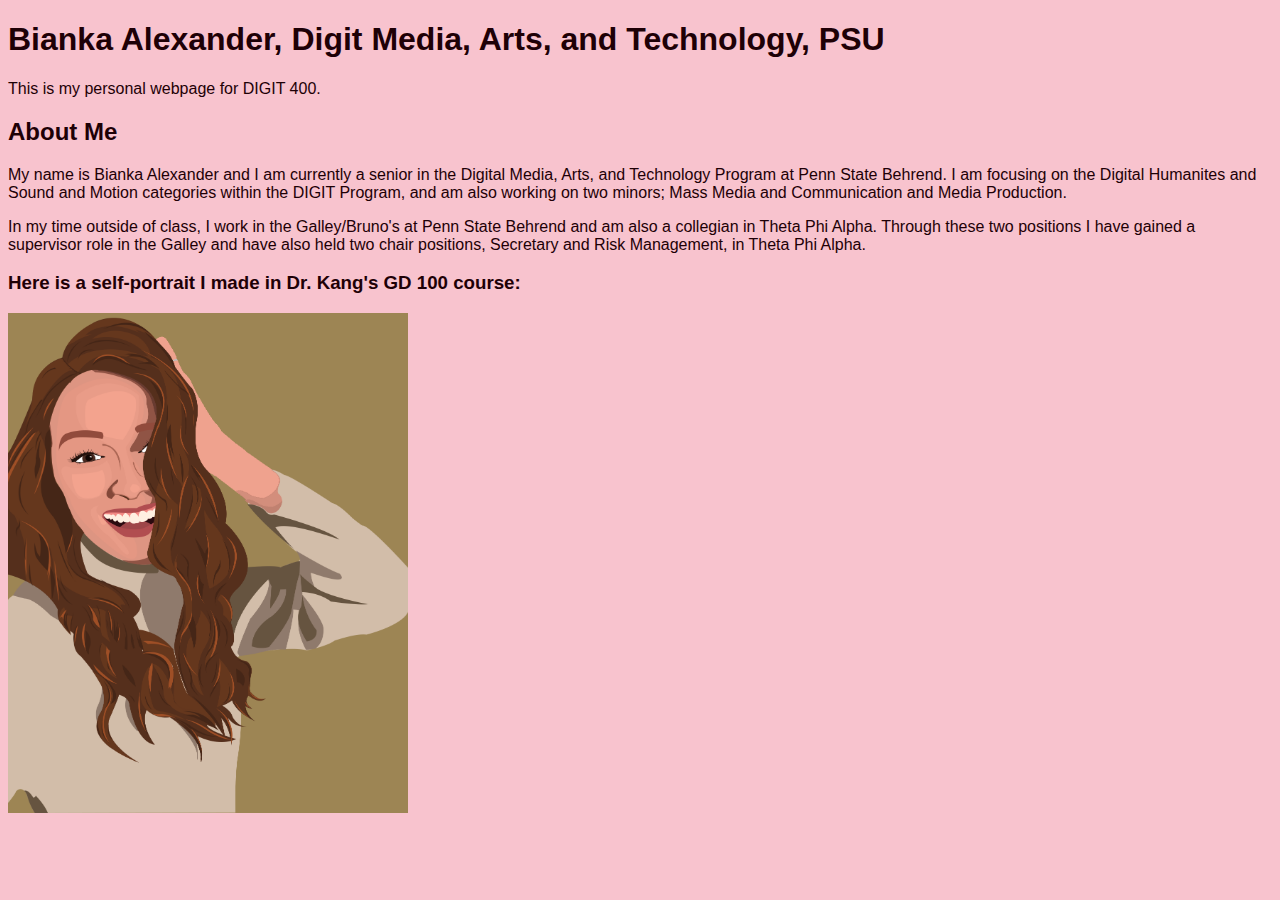
<file: index.html>
<!DOCTYPE html>
<html>
    <head>
        <!--#include virtual="menu.html" -->
        <link rel="stylesheet" type="text/css" href="index.css"/>
        <title>Alexander Newtfire Home</title>
        <meta charset="UTF-8" />
        <meta name="viewport" content="width=device-width, initial-scale=1.0" />
    </head>
    <body>
        <h1> Bianka Alexander, Digit Media, Arts, and Technology, PSU</h1>
            <p>This is my personal webpage for DIGIT 400.</p>
    <h2>About Me</h2>
        <p>My name is Bianka Alexander and I am currently a senior in the Digital Media, Arts, and Technology Program at Penn State Behrend. I am focusing on the Digital Humanites and Sound and Motion categories within the DIGIT Program, and am also working on two minors; Mass Media and Communication and Media Production.</p>
        <p> In my time outside of class, I work in the Galley/Bruno's at Penn State Behrend and am also a collegian in Theta Phi Alpha. Through these two positions I have gained a supervisor role in the Galley and have also held two chair positions, Secretary and Risk Management, in Theta Phi Alpha.</p>
   
   <h3>Here is a self-portrait I made in Dr. Kang's GD 100 course:</h3>
        <img src="selfPortraitFINAL.png" height= 500 width= 400 alt="A stylized self portrait of Bianka"/>
        
    </body>
</html>
</file>
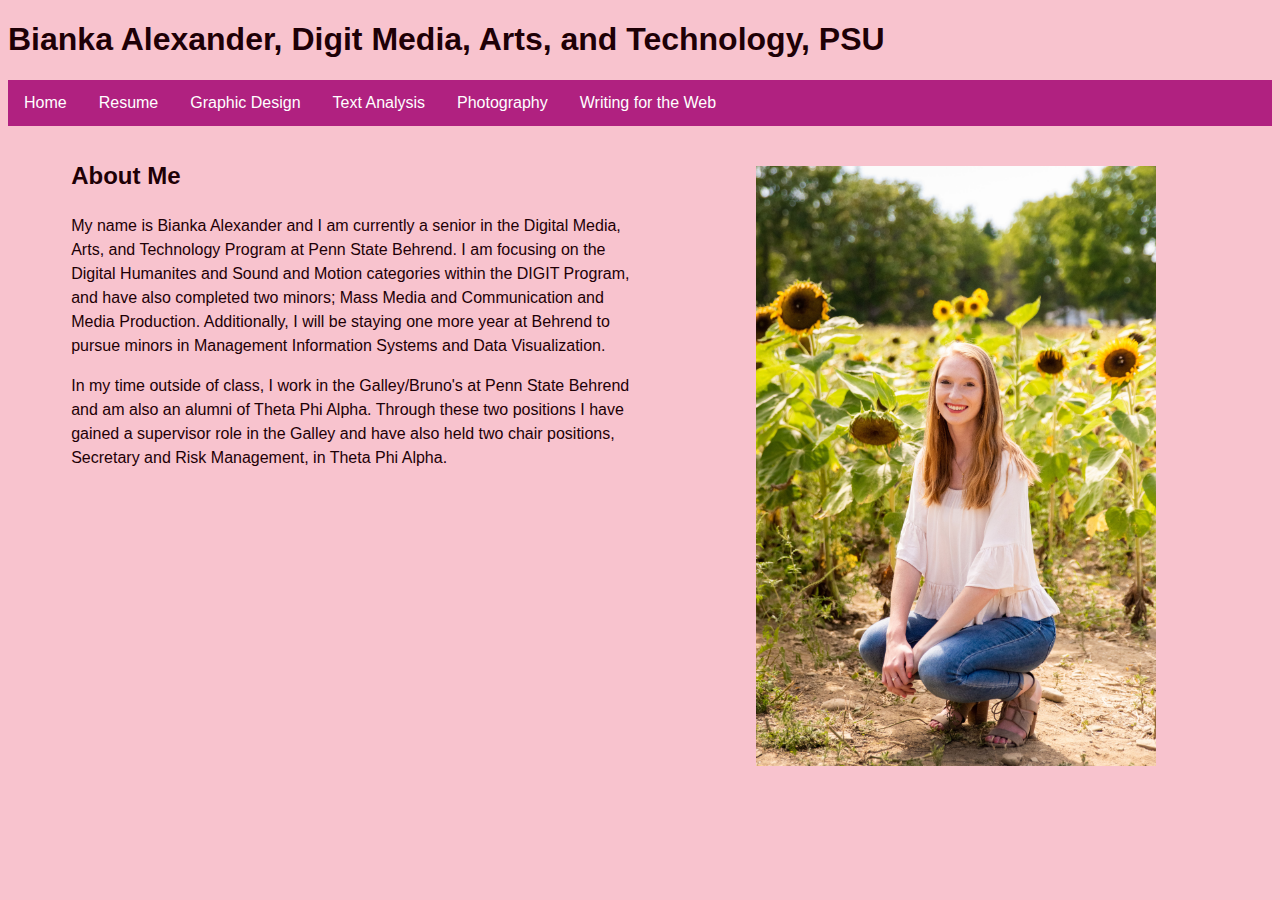
<file: docs/index.html>
<!DOCTYPE html>
<html>
    <head>
        <!--#include virtual="menu.html" -->
        <link rel="stylesheet" type="text/css" href="bee_index.css"/>
        <title>Alexander Newtfire Home</title>
        <meta charset="UTF-8" />
        <meta name="viewport" content="width=device-width, initial-scale=1.0" />
    </head>
    <body>
        <h1> Bianka Alexander, Digit Media, Arts, and Technology, PSU</h1>
        <ul class="navbar">
            <li class="navbar"><a href="index.html">Home</a></li> 
            <li class="navbar"><a href="about.html">Resume</a></li> 
            <li class="navbar"><a href="graphicDesign.html">Graphic Design</a></li>
            <li class="navbar"><a href="textAnalysis.html">Text Analysis</a></li> 
            <li class="navbar"><a href="photography.html">Photography</a></li>
            <!--<li class="navbar"><a href="webWriting.html">Writing for the Web</a></li>-->
            <li class="dropdown">
                <a href="javascript:void(0)" class="dropbtn">Writing for the Web</a>
            <div class="dropdown-content">
                    <a href="webEval.html">Website Evaluation</a>
                    <a href="listicle.html">Listicle</a>
                    <a href="longform.html">Longform Article</a>
                    <a href="impactStory.html">Impact Story</a>
                </div>
        </ul>
        <div class="portrait">
            <img src="Bianka_Profile.jpg" height= 600 width= 400 alt="Portrait photo of Bianka Alexander in Sunflower field" class="center"/></div>
    <div class="about">
    <h2>About Me</h2>
        <p>My name is Bianka Alexander and I am currently a senior in the Digital Media, Arts, and Technology Program at Penn State Behrend. I am focusing on the Digital Humanites and Sound and Motion categories within the DIGIT Program, and have also completed two minors; Mass Media and Communication and Media Production. Additionally, I will be staying one more year at Behrend to pursue minors in Management Information Systems and Data Visualization.</p>
        <p> In my time outside of class, I work in the Galley/Bruno's at Penn State Behrend and am also an alumni of Theta Phi Alpha. Through these two positions I have gained a supervisor role in the Galley and have also held two chair positions, Secretary and Risk Management, in Theta Phi Alpha.</p>
    </div>
        
    </body>
</html>
</file>
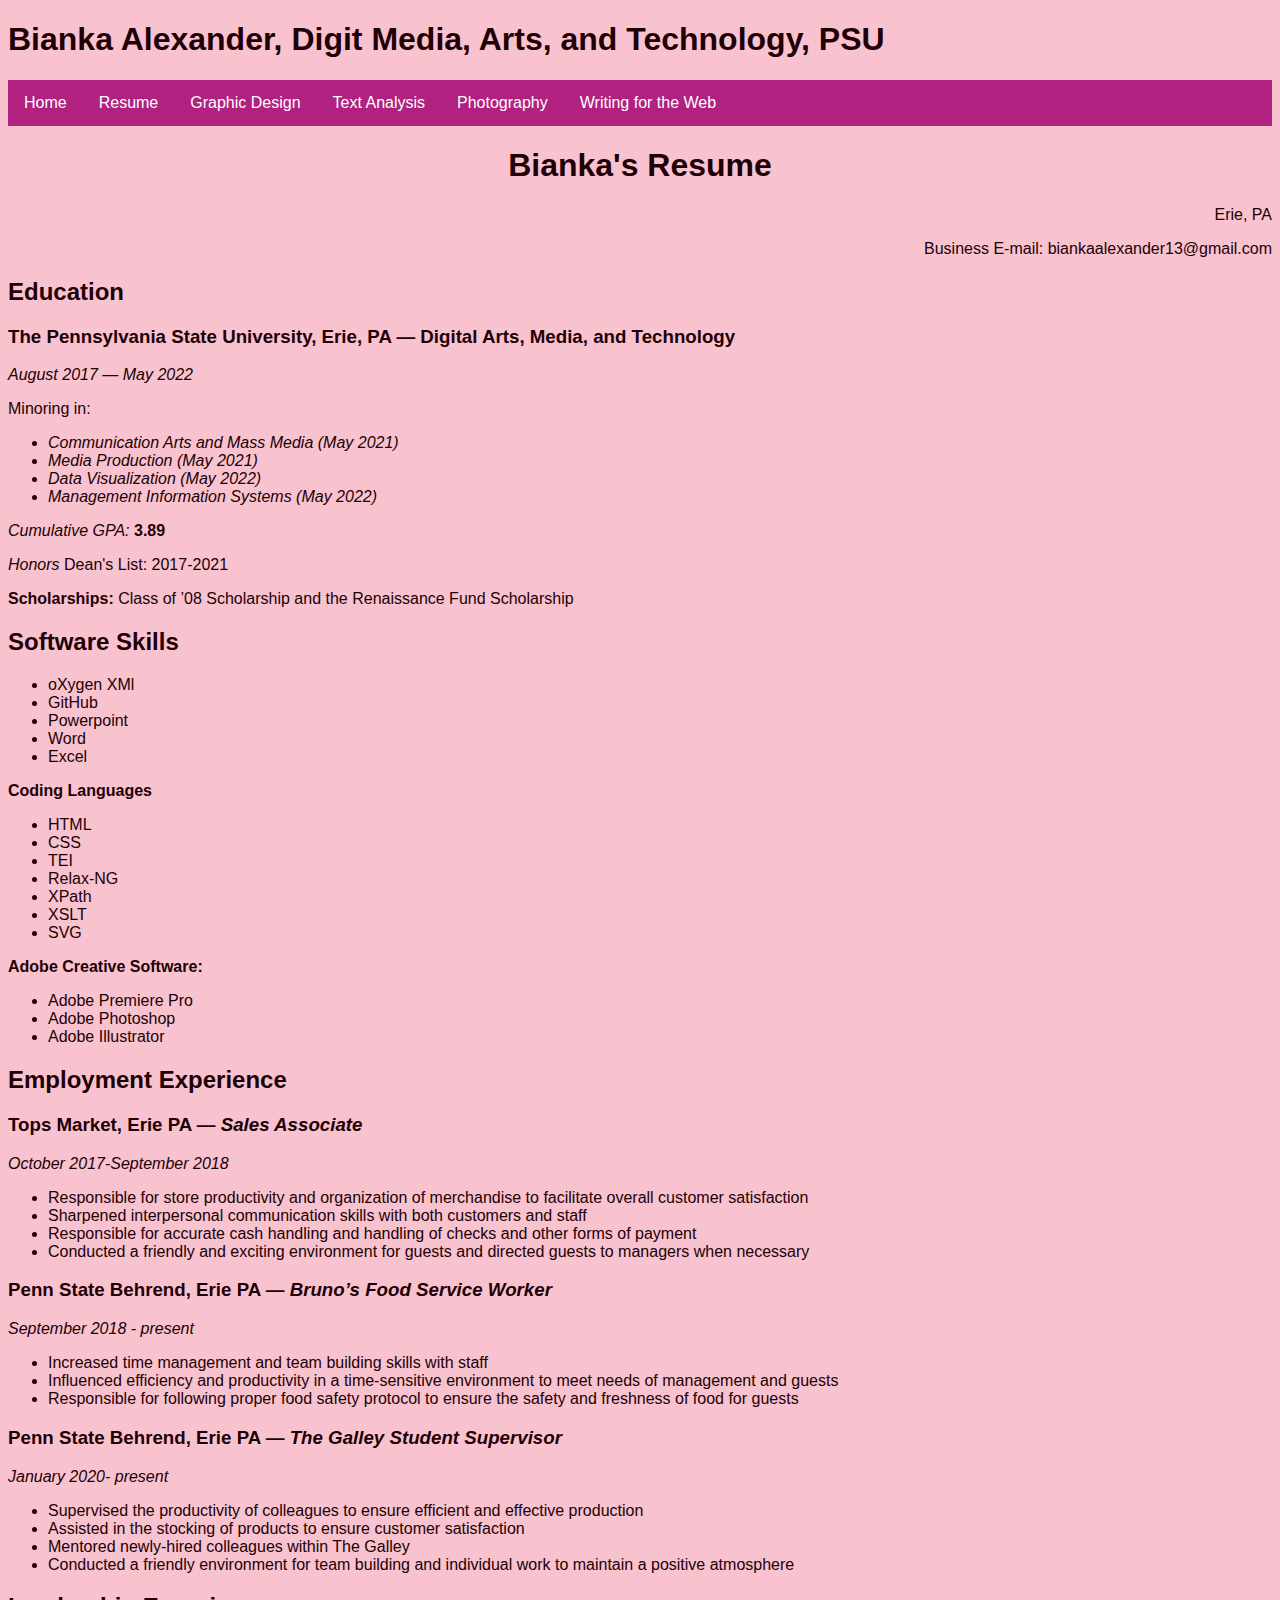
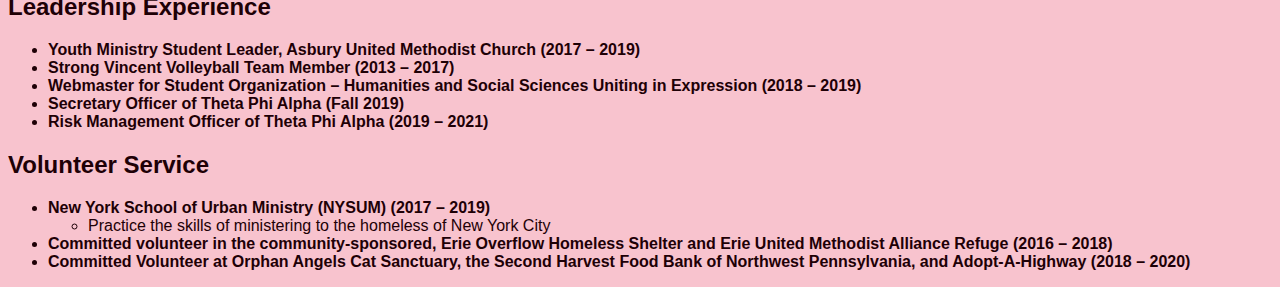
<file: docs/about.html>
<!DOCTYPE html>
<html>
    <head>
        <title>Resume</title>
        <link rel="stylesheet" type="text/css" href="bee_index.css"/>
    </head>
    <body>
        <h1> Bianka Alexander, Digit Media, Arts, and Technology, PSU</h1>
        <ul class="navbar">
            <li class="navbar"><a href="index.html">Home</a></li> 
            <li class="navbar"><a href="about.html">Resume</a></li> 
            <li class="navbar"><a href="graphicDesign.html">Graphic Design</a></li>
            <li class="navbar"><a href="textAnalysis.html">Text Analysis</a></li> 
            <li class="navbar"><a href="photography.html">Photography</a></li>
            <li class="navbar"><a href="webWriting.html">Writing for the Web</a></li>
            <!--<div class="dropdown-content">
                    <a href="webEval.html">Website Evaluation</a>
                    <a href="listicle.html">Listicle</a>
                    <a href="longform.html">Longform Article</a>
                    <a href="impactStory.html">Impact Story</a>
                </div>-->
        </ul>
        <h1 style="text-align:center">Bianka's Resume</h1>
        <p style="text-align:right">Erie, PA</p>
        <p style="text-align:right">Business E-mail: biankaalexander13@gmail.com</p>
        <h2><b>Education</b></h2>
        <h3><b>The Pennsylvania State University, Erie, PA — Digital Arts, Media, and Technology</b></h3>
        <i>August 2017 — May 2022</i>
        <p> Minoring in:</p>
        <ul>
        <li><i>Communication Arts and Mass Media (May 2021)</i></li>
        <li><i>Media Production (May 2021)</i></li>
        <li><i>Data Visualization (May 2022)</i></li>
       <li> <i>Management Information Systems (May 2022)</i></li>
        </ul>
        <p><i>Cumulative GPA:</i><b> 3.89</b></p>
        <p><i>Honors</i> Dean's List: 2017-2021
        <p><b>Scholarships:</b> Class of ’08 Scholarship and the Renaissance Fund Scholarship 
        <h2><b>Software Skills</b></h2>
        <ul>
            <li>oXygen XMl</li>
            <li>GitHub</li>
            <li>Powerpoint</li>
            <li>Word</li>
            <li>Excel</li>
        </ul>
        <b>Coding Languages</b>
        <ul>
            <li>HTML</li>
            <li>CSS</li>
            <li>TEI</li>
            <li>Relax-NG</li>
            <li>XPath</li>
            <li>XSLT</li>
            <li>SVG</li>
        </ul>
        <b>Adobe Creative Software:</b>
        <ul>
            <li>Adobe Premiere Pro</li>
            <li>Adobe Photoshop</li>
            <li>Adobe Illustrator</li>
        </ul>
        <h2>Employment Experience</h2>
        <h3><b>Tops Market, Erie PA — </b><i>Sales Associate</i></h3>        
        <i>October 2017-September 2018</i>
        <ul>
            <li>Responsible for store productivity and organization of merchandise to facilitate overall customer satisfaction</li>
        	<li>Sharpened interpersonal communication skills with both customers and staff</li>
        	<li>Responsible for accurate cash handling and handling of checks and other forms of payment</li> 
        	<li>Conducted a friendly and exciting environment for guests and directed guests to managers when necessary</li>
        </ul>
        <h3><b>Penn State Behrend, Erie PA — </b><i>Bruno’s Food Service Worker </i></h3>       
        <i>September 2018 - present</i>
        <ul>
            <li>Increased time management and team building skills with staff</li>
        	<li>Influenced efficiency and productivity in a time-sensitive environment to meet needs of management and guests</li>
        	<li>Responsible for following proper food safety protocol to ensure the safety and freshness of food for guests</li>
        </ul>
        <h3><b>Penn State Behrend, Erie PA — </b><i>The Galley Student Supervisor</i></h3>	
        <i>January 2020- present</i>
        <ul>
            <li>Supervised the productivity of colleagues to ensure efficient and effective production </li>
        	<li>Assisted in the stocking of products to ensure customer satisfaction</li>
        	<li>Mentored newly-hired colleagues within The Galley </li>
        	<li>Conducted a friendly environment for team building and individual work to maintain a positive atmosphere</li>
        </ul>
        <h2>Leadership Experience</h2>
        <ul>
            <li><b>Youth Ministry Student Leader, Asbury United Methodist Church (2017 – 2019)</b></li>
            <li><b>Strong Vincent Volleyball Team Member (2013 – 2017)</b></li>
            <li><b>Webmaster for Student Organization – Humanities and Social Sciences Uniting in Expression (2018 – 2019)</b></li> 
            <li><b>Secretary Officer of Theta Phi Alpha (Fall 2019)</b></li>
        <li><b>Risk Management Officer of Theta Phi Alpha (2019 – 2021)</b></li>
        </ul>
        <h2>Volunteer Service</h2>
        <ul>
            <li><b>New York School of Urban Ministry (NYSUM) (2017 – 2019)</b>
                <ul><li>Practice the skills of ministering to the homeless of New York City</li></ul>
            </li>
            <li><b>Committed volunteer in the community-sponsored, Erie Overflow Homeless Shelter and Erie United Methodist Alliance Refuge	(2016 –                 2018)</b></li>
            <li><b>Committed Volunteer at Orphan Angels Cat Sanctuary, the Second Harvest Food Bank	
                of Northwest Pennsylvania, and Adopt-A-Highway (2018 – 2020)</b></li>
            
        </ul>
    </body>
</html>
</file>
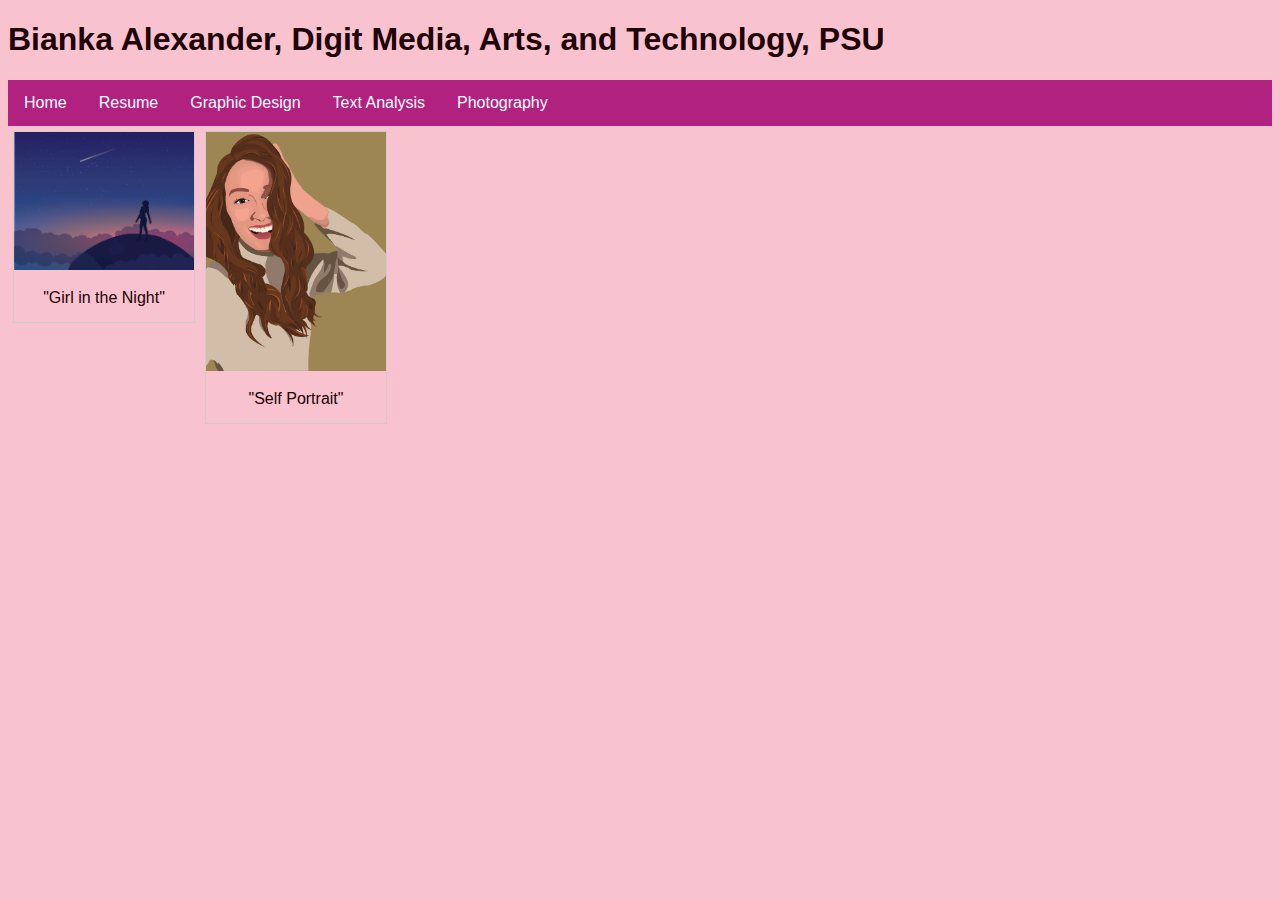
<file: docs/graphicDesign.html>
<!DOCTYPE html>
<html>
    <head>
        <title>Graphic Design</title>
        <link rel="stylesheet" type="text/css" href="bee_index.css"/>
    </head>
    <body>
        <h1> Bianka Alexander, Digit Media, Arts, and Technology, PSU</h1>
        <ul class="navbar">
            <li class="navbar"><a href="index.html">Home</a></li> 
            <li class="navbar"><a href="about.html">Resume</a></li> 
            <li class="navbar"><a href="graphicDesign.html">Graphic Design</a></li>
            <li class="navbar"><a href="textAnalysis.html">Text Analysis</a></li> 
            <li class="navbar"><a href="photography.html">Photography</a></li>
        </ul>
        <div class="gallery">
            <a target="_blank" href="Girl_with_Night_Sky_final-01.png">
                <img src="Girl_with_Night_Sky_final-01.png" alt="Girl in the Night" width="600" height="400">
            </a>
            <div class="desc">"Girl in the Night"</div>
        </div>
        <div class="gallery">
            <a target="_blank" href="selfPortraitFINAL.png">
                <img src="selfPortraitFINAL.png" alt="Self Portrait" width="600" height="400">
            </a>
            <div class="desc">"Self Portrait"</div>
        </div>
    </body>
</html>
</file>
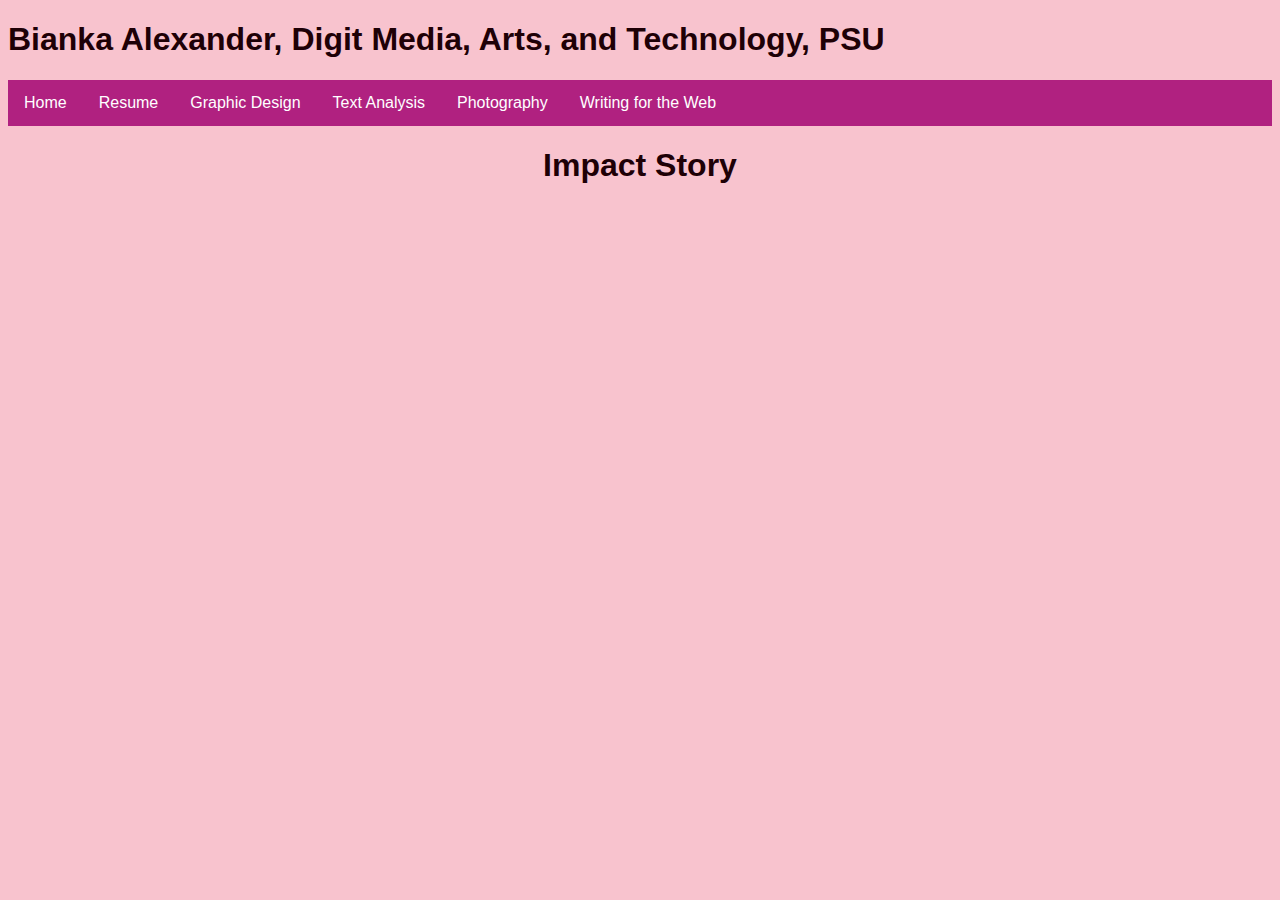
<file: docs/impactStory.html>
<!DOCTYPE html>
<html>
    <head>
        <title>Impact Story</title>
        <link rel="stylesheet" type="text/css" href="bee_index.css"/>
    </head>
    <body>
        <h1> Bianka Alexander, Digit Media, Arts, and Technology, PSU</h1>
        <ul class="navbar">
            <li class="navbar"><a href="index.html">Home</a></li> 
            <li class="navbar"><a href="about.html">Resume</a></li> 
            <li class="navbar"><a href="graphicDesign.html">Graphic Design</a></li>
            <li class="navbar"><a href="textAnalysis.html">Text Analysis</a></li> 
            <li class="navbar"><a href="photography.html">Photography</a></li>
            <!--<li class="navbar"><a href="webWriting.html">Writing for the Web</a></li>-->
            <li class="dropdown">
                <a href="javascript:void(0)" class="dropbtn">Writing for the Web</a>
                <div class="dropdown-content">
                    <a href="webEval.html">Website Evaluation</a>
                    <a href="listicle.html">Listicle</a>
                    <a href="longform.html">Longform Article</a>
                    <a href="impactStory.html">Impact Story</a>
                </div>
        </ul>
        <h1 style="text-align:center">Impact Story</h1>
    </body>
</html>
</file>
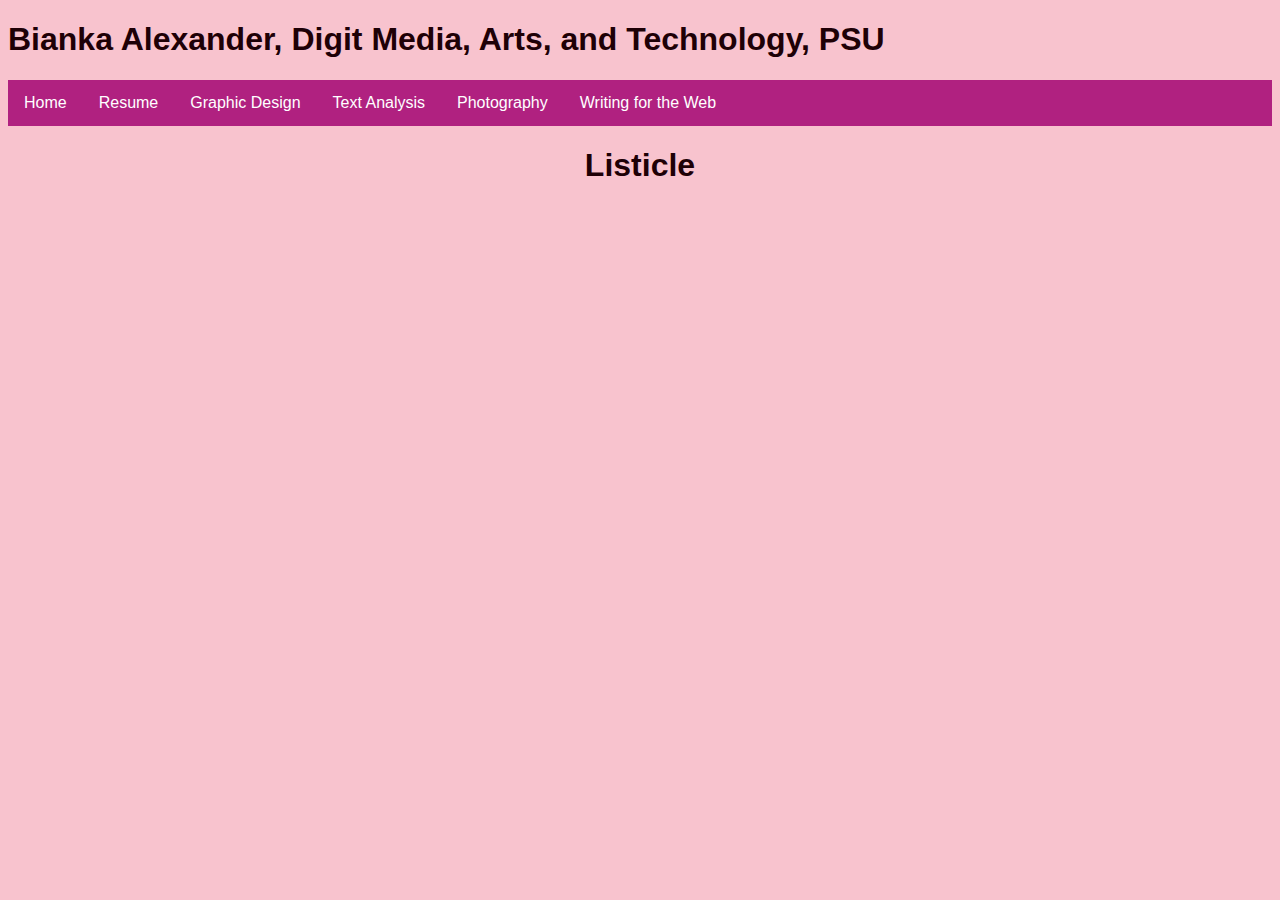
<file: docs/listicle.html>
<!DOCTYPE html>
<html>
    <head>
        <title>Listicle</title>
        <link rel="stylesheet" type="text/css" href="bee_index.css"/>
    </head>
    <body>
        <h1> Bianka Alexander, Digit Media, Arts, and Technology, PSU</h1>
        <ul class="navbar">
            <li class="navbar"><a href="index.html">Home</a></li> 
            <li class="navbar"><a href="about.html">Resume</a></li> 
            <li class="navbar"><a href="graphicDesign.html">Graphic Design</a></li>
            <li class="navbar"><a href="textAnalysis.html">Text Analysis</a></li> 
            <li class="navbar"><a href="photography.html">Photography</a></li>
            <!--<li class="navbar"><a href="webWriting.html">Writing for the Web</a></li>-->
            <li class="dropdown">
                <a href="javascript:void(0)" class="dropbtn">Writing for the Web</a>
                <div class="dropdown-content">
                    <a href="webEval.html">Website Evaluation</a>
                    <a href="listicle.html">Listicle</a>
                    <a href="longform.html">Longform Article</a>
                    <a href="impactStory.html">Impact Story</a>
                </div>
        </ul>
        <h1 style="text-align:center">Listicle</h1>
    </body>
</html>
</file>
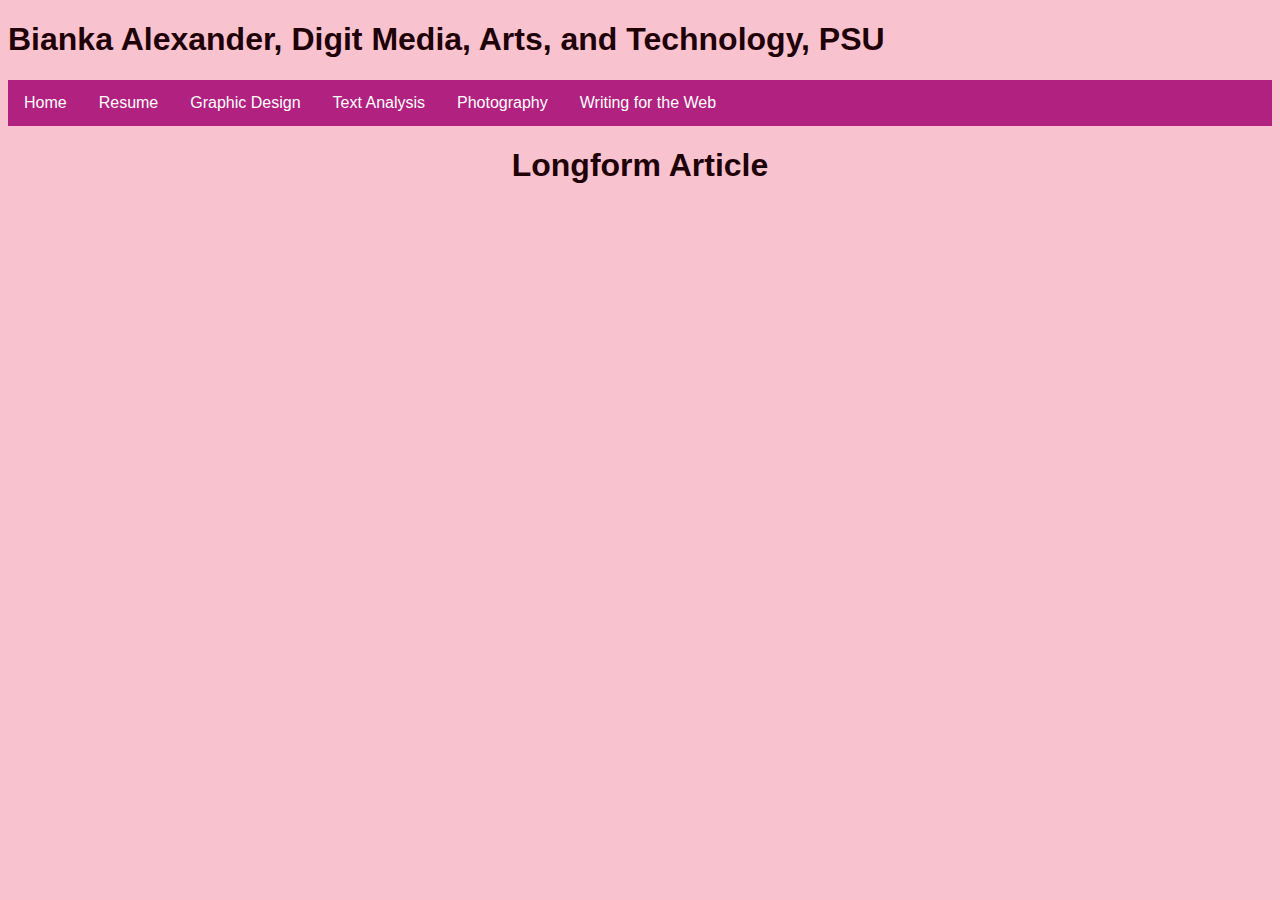
<file: docs/longform.html>
<!DOCTYPE html>
<html>
    <head>
        <title>Longform</title>
        <link rel="stylesheet" type="text/css" href="bee_index.css"/>
    </head>
    <body>
        <h1> Bianka Alexander, Digit Media, Arts, and Technology, PSU</h1>
        <ul class="navbar">
            <li class="navbar"><a href="index.html">Home</a></li> 
            <li class="navbar"><a href="about.html">Resume</a></li> 
            <li class="navbar"><a href="graphicDesign.html">Graphic Design</a></li>
            <li class="navbar"><a href="textAnalysis.html">Text Analysis</a></li> 
            <li class="navbar"><a href="photography.html">Photography</a></li>
            <!--<li class="navbar"><a href="webWriting.html">Writing for the Web</a></li>-->
            <li class="dropdown">
                <a href="javascript:void(0)" class="dropbtn">Writing for the Web</a>
                <div class="dropdown-content">
                    <a href="webEval.html">Website Evaluation</a>
                    <a href="listicle.html">Listicle</a>
                    <a href="longform.html">Longform Article</a>
                    <a href="impactStory.html">Impact Story</a>
                </div>
        </ul>
        <h1 style="text-align:center">Longform Article</h1>
    </body>
</html>
</file>
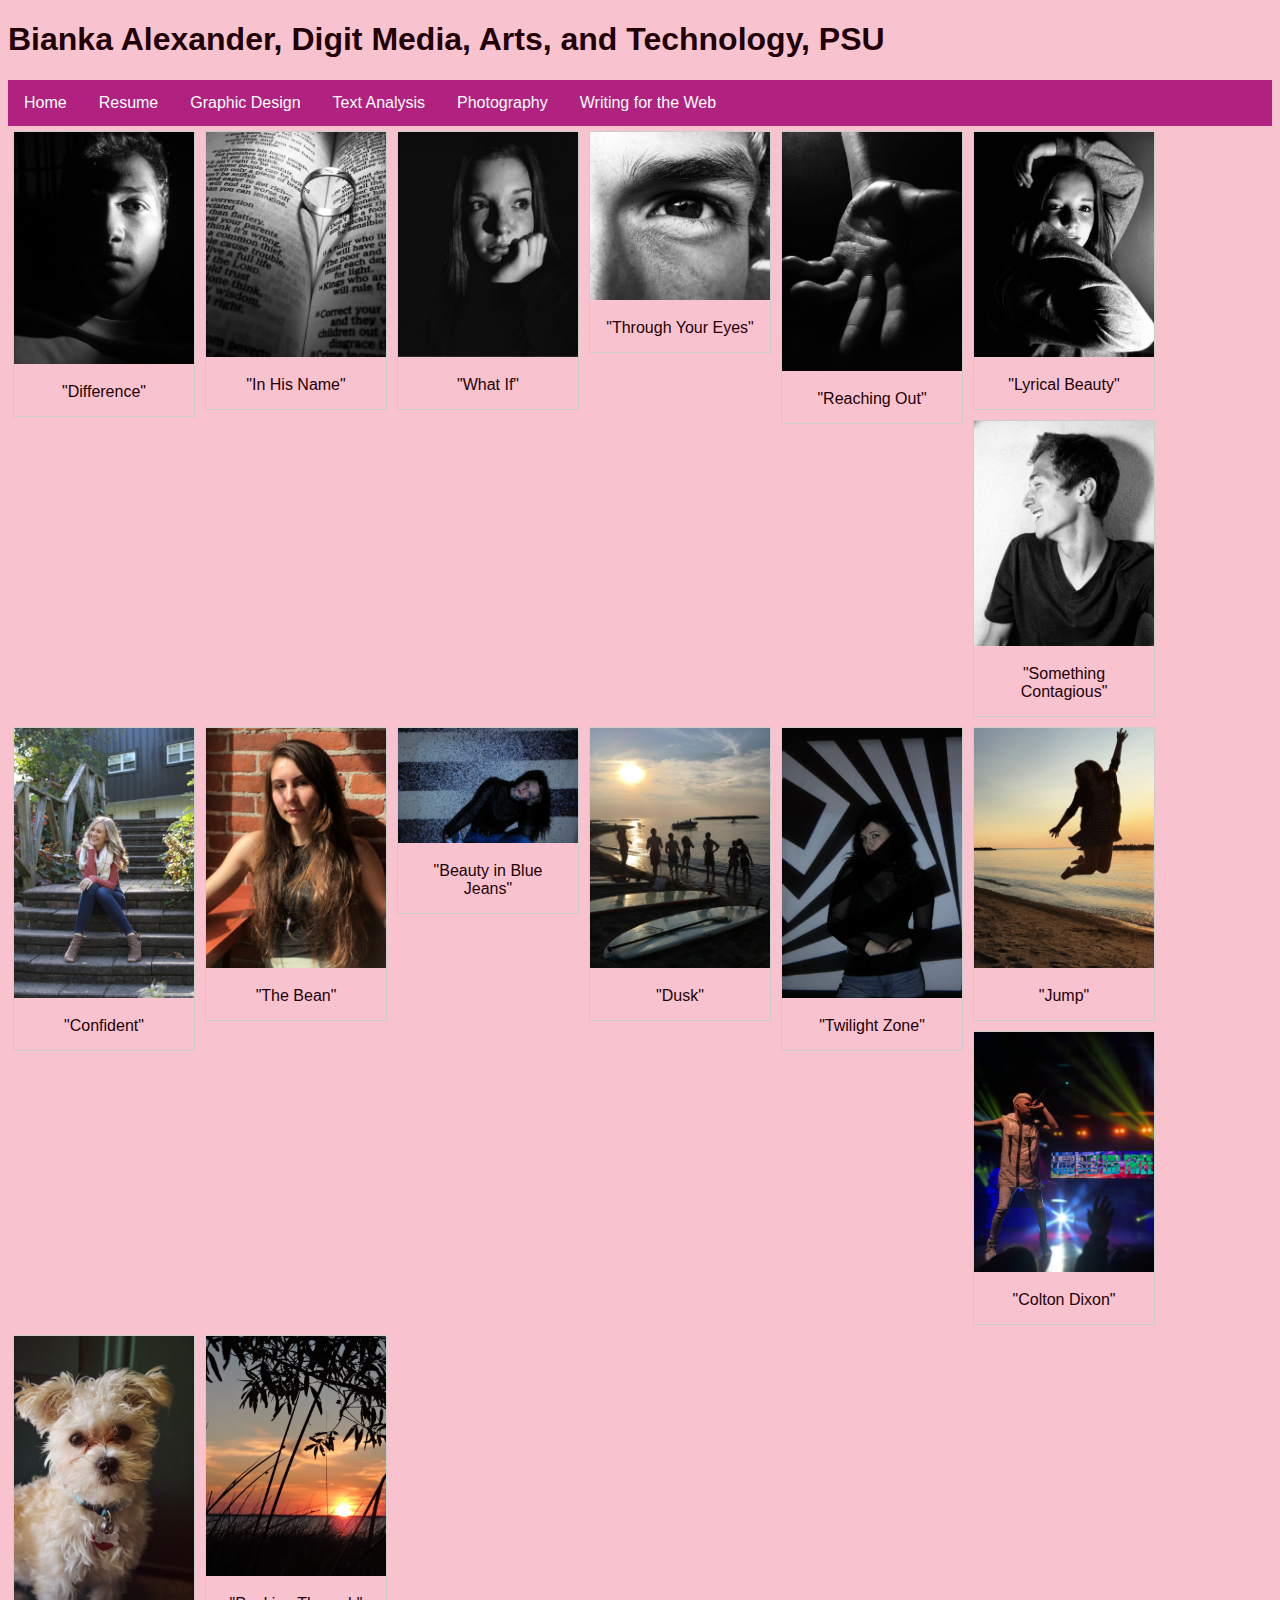
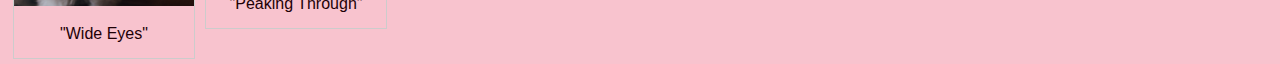
<file: docs/photography.html>
<!DOCTYPE html>
<html>
    <head>
        <title>Photography</title>
        <link rel="stylesheet" type="text/css" href="bee_index.css"/>
    </head>
    <body>
        <h1> Bianka Alexander, Digit Media, Arts, and Technology, PSU</h1>
        <ul class="navbar">
            <li class="navbar"><a href="index.html">Home</a></li> 
            <li class="navbar"><a href="about.html">Resume</a></li> 
            <li class="navbar"><a href="graphicDesign.html">Graphic Design</a></li>
            <li class="navbar"><a href="textAnalysis.html">Text Analysis</a></li> 
            <li class="navbar"><a href="photography.html">Photography</a></li>
            <li class="navbar"><a href="webWriting.html">Writing for the Web</a></li>
            <!--<div class="dropdown-content">
                    <a href="webEval.html">Website Evaluation</a>
                    <a href="listicle.html">Listicle</a>
                    <a href="longform.html">Longform Article</a>
                    <a href="impactStory.html">Impact Story</a>
                </div>-->
        </ul>
        <div class="gallery">
            <a target="_blank" href="Difference.jpg">
                <img src="Difference.jpg" alt="Difference" width="600" height="400">
            </a>
            <div class="desc">"Difference"</div>
        </div>
        <div class="gallery">
            <a target="_blank" href="In%20His%20Name.jpg">
                <img src="In%20His%20Name.jpg" alt="In His Name" width="600" height="400">
            </a>
            <div class="desc">"In His Name"</div>
        </div>
        <div class="gallery">
            <a target="_blank" href="What%20If.jpeg">
                <img src="What%20If.jpeg" alt="What If" width="600" height="400">
            </a>
            <div class="desc">"What If"</div>
        </div>
        <div class="gallery">
            <a target="_blank" href="InYourEyes.jpg">
                <img src="InYourEyes.jpg" alt="In Your Eyes" width="600" height="400">
            </a>
            <div class="desc">"Through Your Eyes"</div>
        </div>
        <div class="gallery">
            <a target="_blank" href="Reaching%20Out.jpg">
                <img src="Reaching%20Out.jpg" alt="Reaching Out" width="600" height="400">
            </a>
            <div class="desc">"Reaching Out"</div>
        </div>
        <div class="gallery">
            <a target="_blank" href="Lyrical%20Beauty.jpeg">
                <img src="Lyrical%20Beauty.jpeg" alt="Lyrical Beauty" width="600" height="400">
            </a>
            <div class="desc">"Lyrical Beauty"</div>
        </div>
        <div class="gallery">
            <a target="_blank" href="Something%20Contagious.jpeg">
                <img src="Something%20Contagious.jpeg" alt="Something Contagious" width="600" height="400">
            </a>
            <div class="desc">"Something Contagious"</div>
        </div>
        <div class="gallery">
            <a target="_blank" href="Confidence.JPG">
                <img src="Confidence.JPG" alt="Confident" width="600" height="400">
            </a>
            <div class="desc">"Confident"</div>
        </div>
        <div class="gallery">
            <a target="_blank" href="TheBean.jpeg">
                <img src="TheBean.jpeg" alt="The Bean" width="600" height="400">
            </a>
            <div class="desc">"The Bean"</div>
        </div>
        <div class="gallery">
            <a target="_blank" href="BeautyinBlueJeans.JPG">
                <img src="BeautyinBlueJeans.JPG" alt="Beauty in Blue Jeans" width="800" height="600">
            </a>
            <div class="desc">"Beauty in Blue Jeans"</div>
        </div>
        <div class="gallery">
            <a target="_blank" href="Dusk.JPG">
                <img src="Dusk.JPG" alt="Summer" width="600" height="400">
            </a>
            <div class="desc">"Dusk"</div>
        </div>
        <div class="gallery">
            <a target="_blank" href="TwilightZone.JPG">
                <img src="TwilightZone.JPG" alt="Twilight Zone" width="600" height="400">
            </a>
            <div class="desc">"Twilight Zone"</div>
        </div>
        <div class="gallery">
            <a target="_blank" href="Jump.JPG">
                <img src="Jump.JPG" alt="Jump" width="600" height="400">
            </a>
            <div class="desc">"Jump"</div>
        </div>
        <div class="gallery">
            <a target="_blank" href="Dixon.JPG">
                <img src="Dixon.JPG" alt="Colton Dixon" width="600" height="400">
            </a>
            <div class="desc">"Colton Dixon"</div>
        </div>
        <div class="gallery">
            <a target="_blank" href="WideEyes.JPG">
                <img src="WideEyes.JPG" alt="Wide Eyes" width="600" height="400">
            </a>
            <div class="desc">"Wide Eyes"</div>
        </div>
        <div class="gallery">
            <a target="_blank" href="Peaking%20Through.JPG">
                <img src="Peaking%20Through.JPG" alt="Peaking Through" width="600" height="400">
            </a>
            <div class="desc">"Peaking Through"</div>
        </div>
    </body>
</html>
</file>
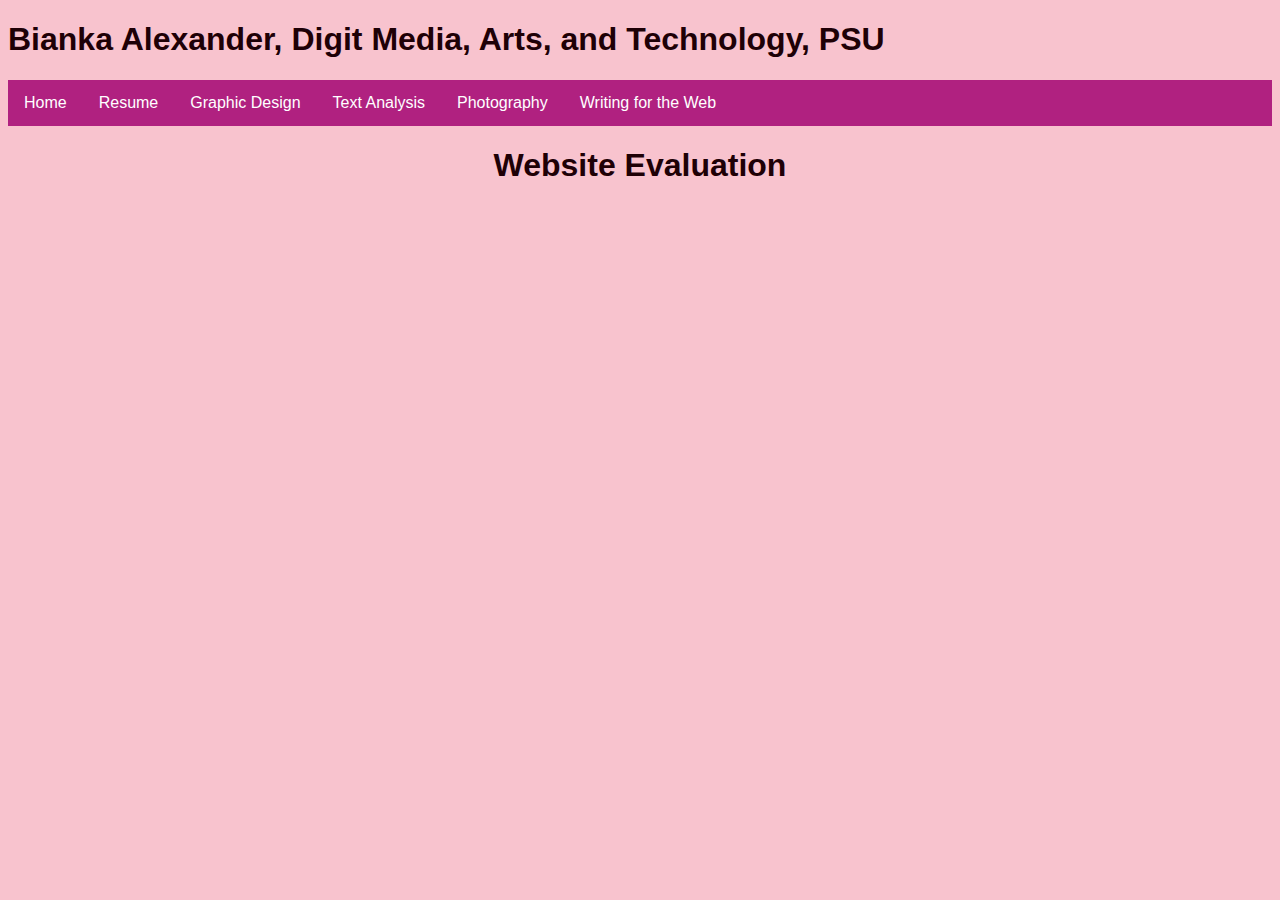
<file: docs/webEval.html>
<!DOCTYPE html>
<html>
    <head>
        <title>Website Evaluation</title>
        <link rel="stylesheet" type="text/css" href="bee_index.css"/>
    </head>
    <body>
        <h1> Bianka Alexander, Digit Media, Arts, and Technology, PSU</h1>
        <ul class="navbar">
            <li class="navbar"><a href="index.html">Home</a></li> 
            <li class="navbar"><a href="about.html">Resume</a></li> 
            <li class="navbar"><a href="graphicDesign.html">Graphic Design</a></li>
            <li class="navbar"><a href="textAnalysis.html">Text Analysis</a></li> 
            <li class="navbar"><a href="photography.html">Photography</a></li>
            <!--<li class="navbar"><a href="webWriting.html">Writing for the Web</a></li>-->
            <li class="dropdown">
                <a href="javascript:void(0)" class="dropbtn">Writing for the Web</a>
                <div class="dropdown-content">
                    <a href="webEval.html">Website Evaluation</a>
                    <a href="listicle.html">Listicle</a>
                    <a href="longform.html">Longform Article</a>
                    <a href="impactStory.html">Impact Story</a>
                </div>
        </ul>
        <h1 style="text-align:center">Website Evaluation</h1>
    </body>
</html>
</file>
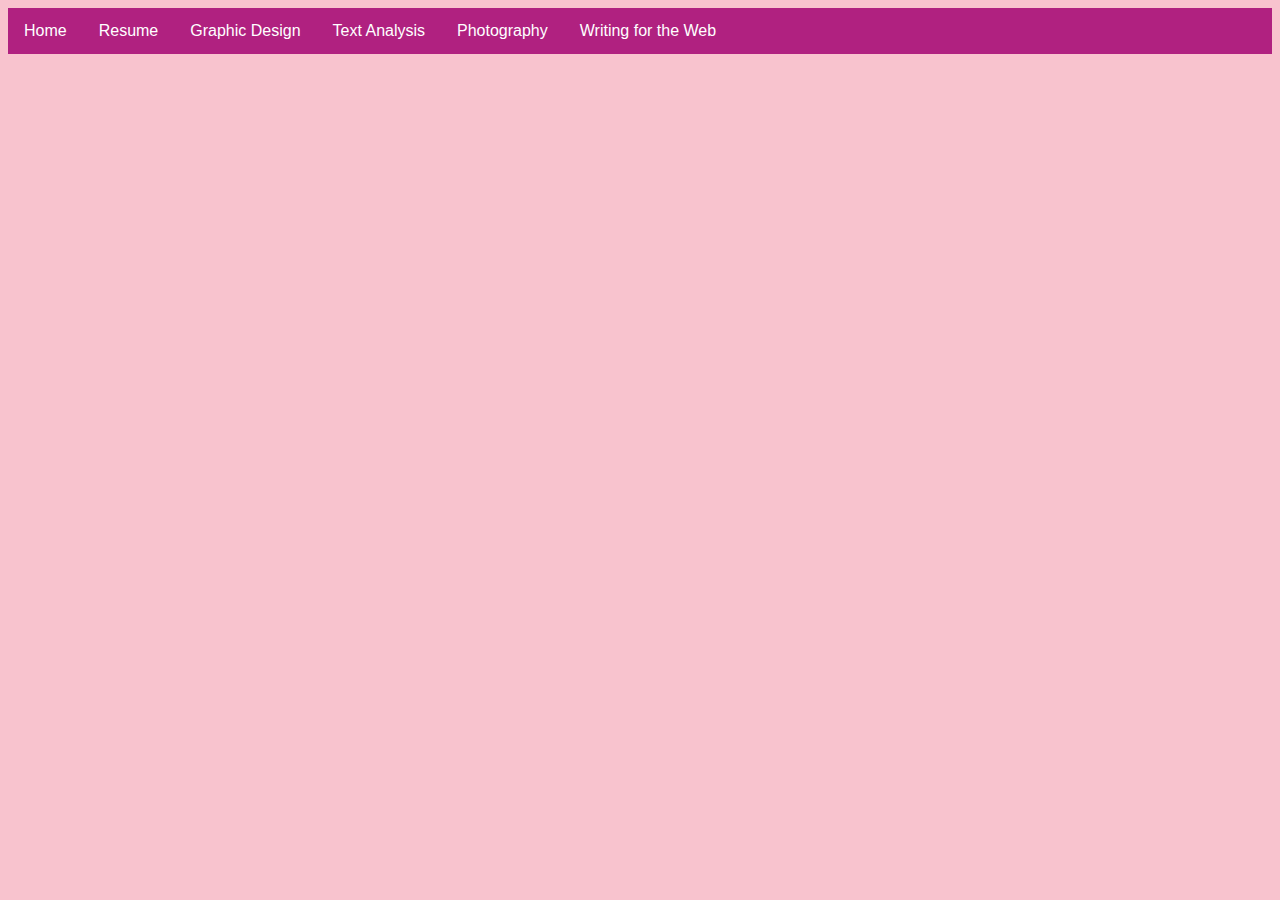
<file: docs/webWriting.html>
<!DOCTYPE html>
<html>
    <head>
        <title>Writing for the Web</title>
        <link rel="stylesheet" type="text/css" href="bee_index.css"/>
    </head>
    <body>
        <ul class="navbar">
            <li class="navbar"><a href="index.html">Home</a></li> 
            <li class="navbar"><a href="about.html">Resume</a></li> 
            <li class="navbar"><a href="graphicDesign.html">Graphic Design</a></li>
            <li class="navbar"><a href="textAnalysis.html">Text Analysis</a></li> 
            <li class="navbar"><a href="photography.html">Photography</a></li>
            <li class="navbar"><a href="webWriting.html">Writing for the Web</a></li>
            <!--<div class="dropdown-content">
                    <a href="webEval.html">Website Evaluation</a>
                    <a href="listicle.html">Listicle</a>
                    <a href="longform.html">Longform Article</a>
                    <a href="impactStory.html">Impact Story</a>
                </div>-->
        </ul>
    </body>
</html>
</file>
<file: index.css>
body {
    background-color: #F8C3CE;
    color: #1E0006;
    font-family: ariel, helvetica, sans-serif;
}
</file>
<file: docs/bee_index.css>
body {
    background-color: #F8C3CE;
    color: #1E0006;
    font-family: ariel, helvetica, sans-serif;
}
ul.navbar {
  list-style-type: none;
  margin: 0;
  padding: 0;
  overflow: hidden;
/* Change the bkgd color to #b02180 (magenta) as menu */
  background-color: #b02180;
}

li.navbar {
  float: left;
}

li.navbar a {
  display: block;
  color: white;
  text-align: center;
  padding: 14px 16px;
  text-decoration: none;
}

/* Change the link color to #e5b5ff (lilac) on hover */
li.navbar a:hover {
  background-color: #e5b5ff;
  color: black;
}
li a, .dropbtn {
  display: inline-block;
  color: white;
  text-align: center;
  padding: 14px 16px;
  text-decoration: none;
}
/* Change the link color to #e5b5ff (lilac) on hover */
li a:hover, .dropdown:hover .dropbtn {
  background-color: #e5b5ff;
  color: black;
}

li.dropdown {
  display: inline-block;
}

.dropdown-content {
  display: none;
  position: absolute;
  /*bkgd of dropdown changed to #5D5D5D (gray)*/
  background-color: #5D5D5D;
  min-width: 160px;
  box-shadow: 0px 8px 16px 0px rgba(0,0,0,0.2);
  z-index: 1;
}

.dropdown-content a {
  color: white;
  padding: 12px 16px;
  text-decoration: none;
  display: block;
  text-align: left;
}
/* Change the bkgd color to #b02180 (magenta) as menu */
.dropdown-content a:hover {
background-color: #b02180;
color: white;
}

.dropdown:hover .dropdown-content {
  display: block;
  
}
div.gallery {
  margin: 5px;
  border: 1px solid #ccc;
  float: left;
  width: 180px;
}

div.gallery:hover {
  border: 1px solid #777;
}

div.gallery img {
  width: 100%;
  height: auto;
}

div.desc {
  padding: 15px;
  text-align: center;
}
div.textAnalysis
{
    padding: 15px;
    text-align: left;
}
.center {
  padding: 15px;
  display: block;
  margin-left: auto;
  margin-right: auto;
}
div.portrait
{
    float: right;
width: 40%;
padding-left: 5%;
padding-right: 5%;
margin-top: 2%;
margin-bottom: 2%;
}
div.about
{
    text-align: left;
/*letter-spacing: 2px; */
line-height: 1.5; 
padding-left: 5%;
padding-right: 5%;
padding-top: 1%;
padding-bottom: 1%;
}
</file>
